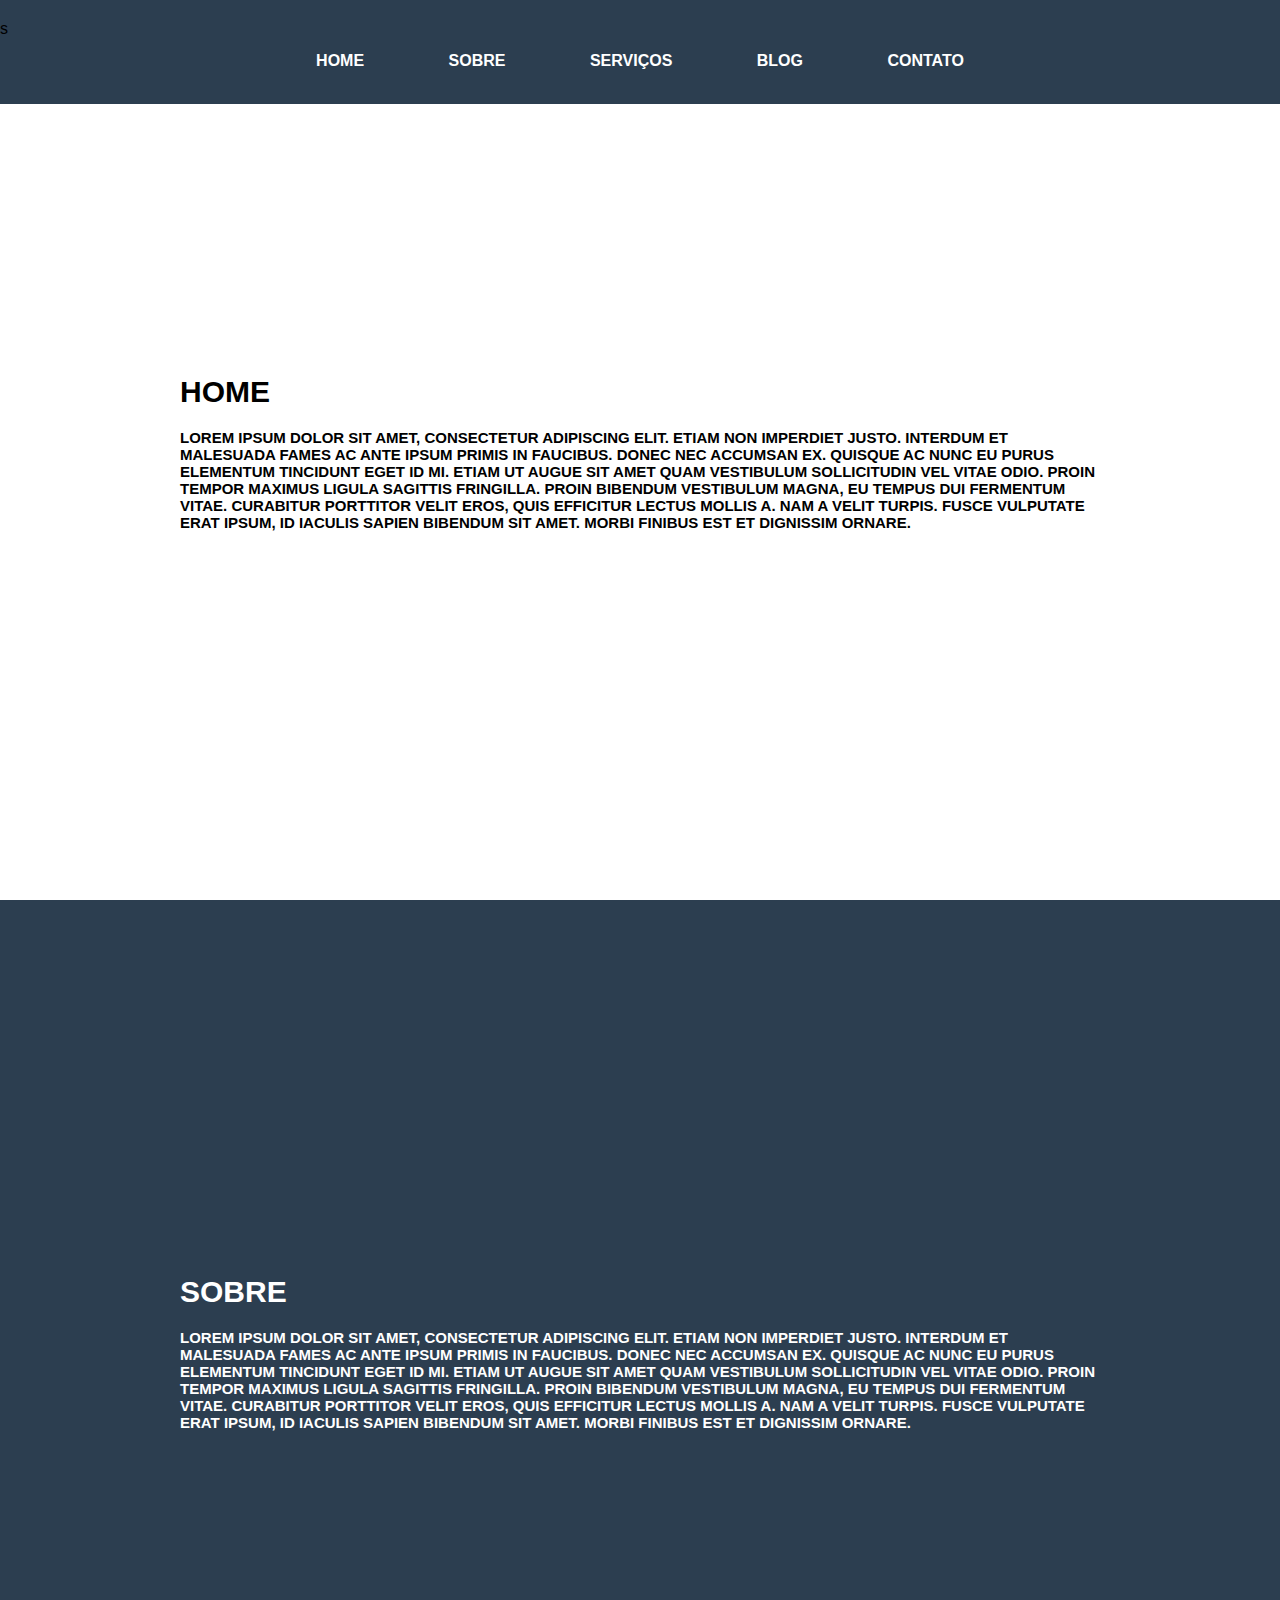
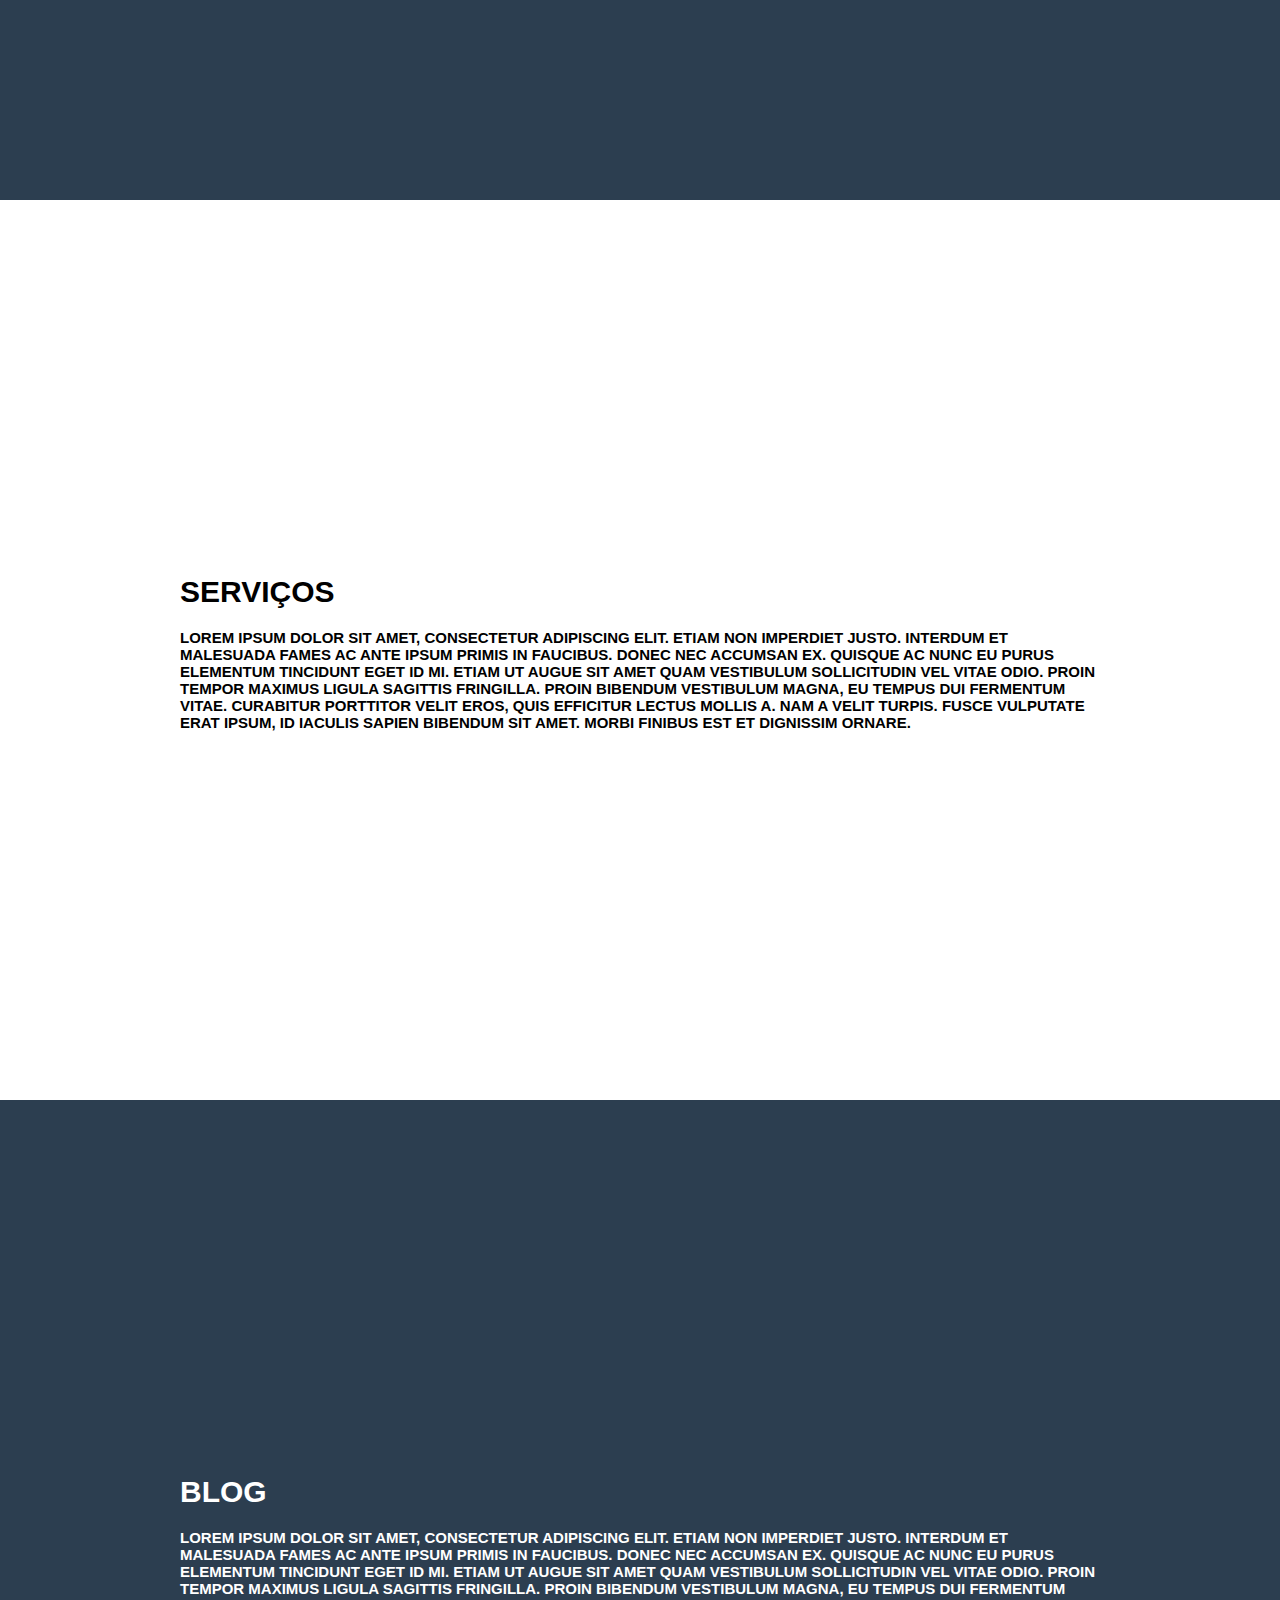
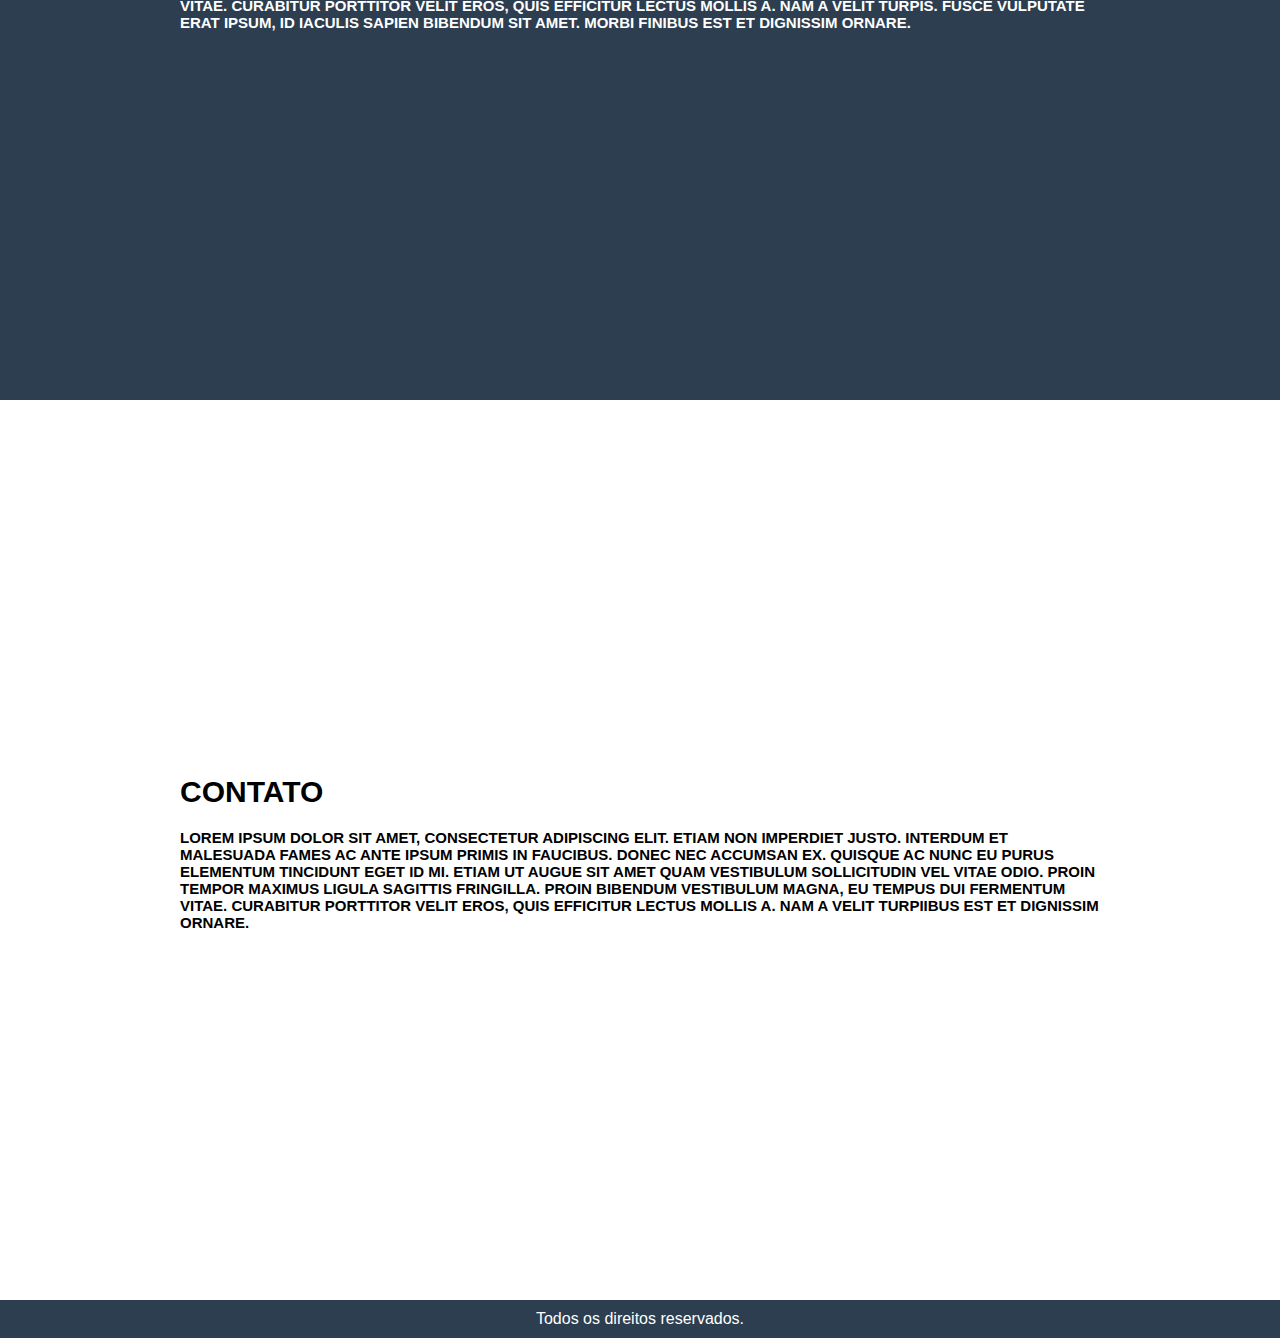
<file: index.html>
<!DOCTYPE html>
<html lang="pt-br">
<head>
	<title>Padrao Anchor</title>
	<meta charset="utf-8">
	<link rel="stylesheet" type="text/css" href="estilo.css">
</head>
<body>
	<div class="menu">s
		<ul>
			<!-- <li><a class="active" href="#home">Home</a></li> -->
			<li><a href="#home">Home</a></li>
			<li><a href="#about">Sobre</a></li>
			<li><a href="#service">Serviços</a></li>
			<li><a href="#blog">Blog</a></li>
			<li><a href="#contact">Contato</a></li>
		</ul>
	</div>
	<section id="home" class="section1">
		<div>
			<H1>Home</H1>
			<p>
				Lorem ipsum dolor sit amet, consectetur adipiscing elit. Etiam non imperdiet justo. Interdum et malesuada fames ac ante ipsum primis in faucibus. Donec nec accumsan ex. Quisque ac nunc eu purus elementum tincidunt eget id mi. Etiam ut augue sit amet quam vestibulum sollicitudin vel vitae odio. Proin tempor maximus ligula sagittis fringilla. Proin bibendum vestibulum magna, eu tempus dui fermentum vitae. Curabitur porttitor velit eros, quis efficitur lectus mollis a. Nam a velit turpis. Fusce vulputate erat ipsum, id iaculis sapien bibendum sit amet. Morbi finibus est et dignissim ornare.
			</p>
		</div>
	</section>
	<section id="about" class="section2">
		<div>
			<H1>Sobre</H1>
			<p>
				Lorem ipsum dolor sit amet, consectetur adipiscing elit. Etiam non imperdiet justo. Interdum et malesuada fames ac ante ipsum primis in faucibus. Donec nec accumsan ex. Quisque ac nunc eu purus elementum tincidunt eget id mi. Etiam ut augue sit amet quam vestibulum sollicitudin vel vitae odio. Proin tempor maximus ligula sagittis fringilla. Proin bibendum vestibulum magna, eu tempus dui fermentum vitae. Curabitur porttitor velit eros, quis efficitur lectus mollis a. Nam a velit turpis. Fusce vulputate erat ipsum, id iaculis sapien bibendum sit amet. Morbi finibus est et dignissim ornare.
			</p>
		</div>
	</section>
	<section id="service" class="section3">
		<div>
			<H1>Serviços</H1>
			<p>
			Lorem ipsum dolor sit amet, consectetur adipiscing elit. Etiam non imperdiet justo. Interdum et malesuada fames ac ante ipsum primis in faucibus. Donec nec accumsan ex. Quisque ac nunc eu purus elementum tincidunt eget id mi. Etiam ut augue sit amet quam vestibulum sollicitudin vel vitae odio. Proin tempor maximus ligula sagittis fringilla. Proin bibendum vestibulum magna, eu tempus dui fermentum vitae. Curabitur porttitor velit eros, quis efficitur lectus mollis a. Nam a velit turpis. Fusce vulputate erat ipsum, id iaculis sapien bibendum sit amet. Morbi finibus est et dignissim ornare.
			</p>
		</div>
	</section>
	<section id="blog" class="section4">
		<div>
			<H1>Blog</H1>
			<p>
				Lorem ipsum dolor sit amet, consectetur adipiscing elit. Etiam non imperdiet justo. Interdum et malesuada fames ac ante ipsum primis in faucibus. Donec nec accumsan ex. Quisque ac nunc eu purus elementum tincidunt eget id mi. Etiam ut augue sit amet quam vestibulum sollicitudin vel vitae odio. Proin tempor maximus ligula sagittis fringilla. Proin bibendum vestibulum magna, eu tempus dui fermentum vitae. Curabitur porttitor velit eros, quis efficitur lectus mollis a. Nam a velit turpis. Fusce vulputate erat ipsum, id iaculis sapien bibendum sit amet. Morbi finibus est et dignissim ornare.
			</p>
		</div>
	</section>
	<section id="contact" class="section5">
		<div>
			<H1>Contato</H1>
			<p>
				Lorem ipsum dolor sit amet, consectetur adipiscing elit. Etiam non imperdiet justo. Interdum et malesuada fames ac ante ipsum primis in faucibus. Donec nec accumsan ex. Quisque ac nunc eu purus elementum tincidunt eget id mi. Etiam ut augue sit amet quam vestibulum sollicitudin vel vitae odio. Proin tempor  maximus ligula sagittis fringilla. Proin bibendum vestibulum magna, eu tempus dui fermentum vitae. Curabitur porttitor velit eros, quis efficitur lectus mollis a. Nam a velit turpiibus est et dignissim ornare.
			</p>
		</div>
	</section>
</body>
<footer>Todos os direitos reservados.</footer>
</html>
</file>
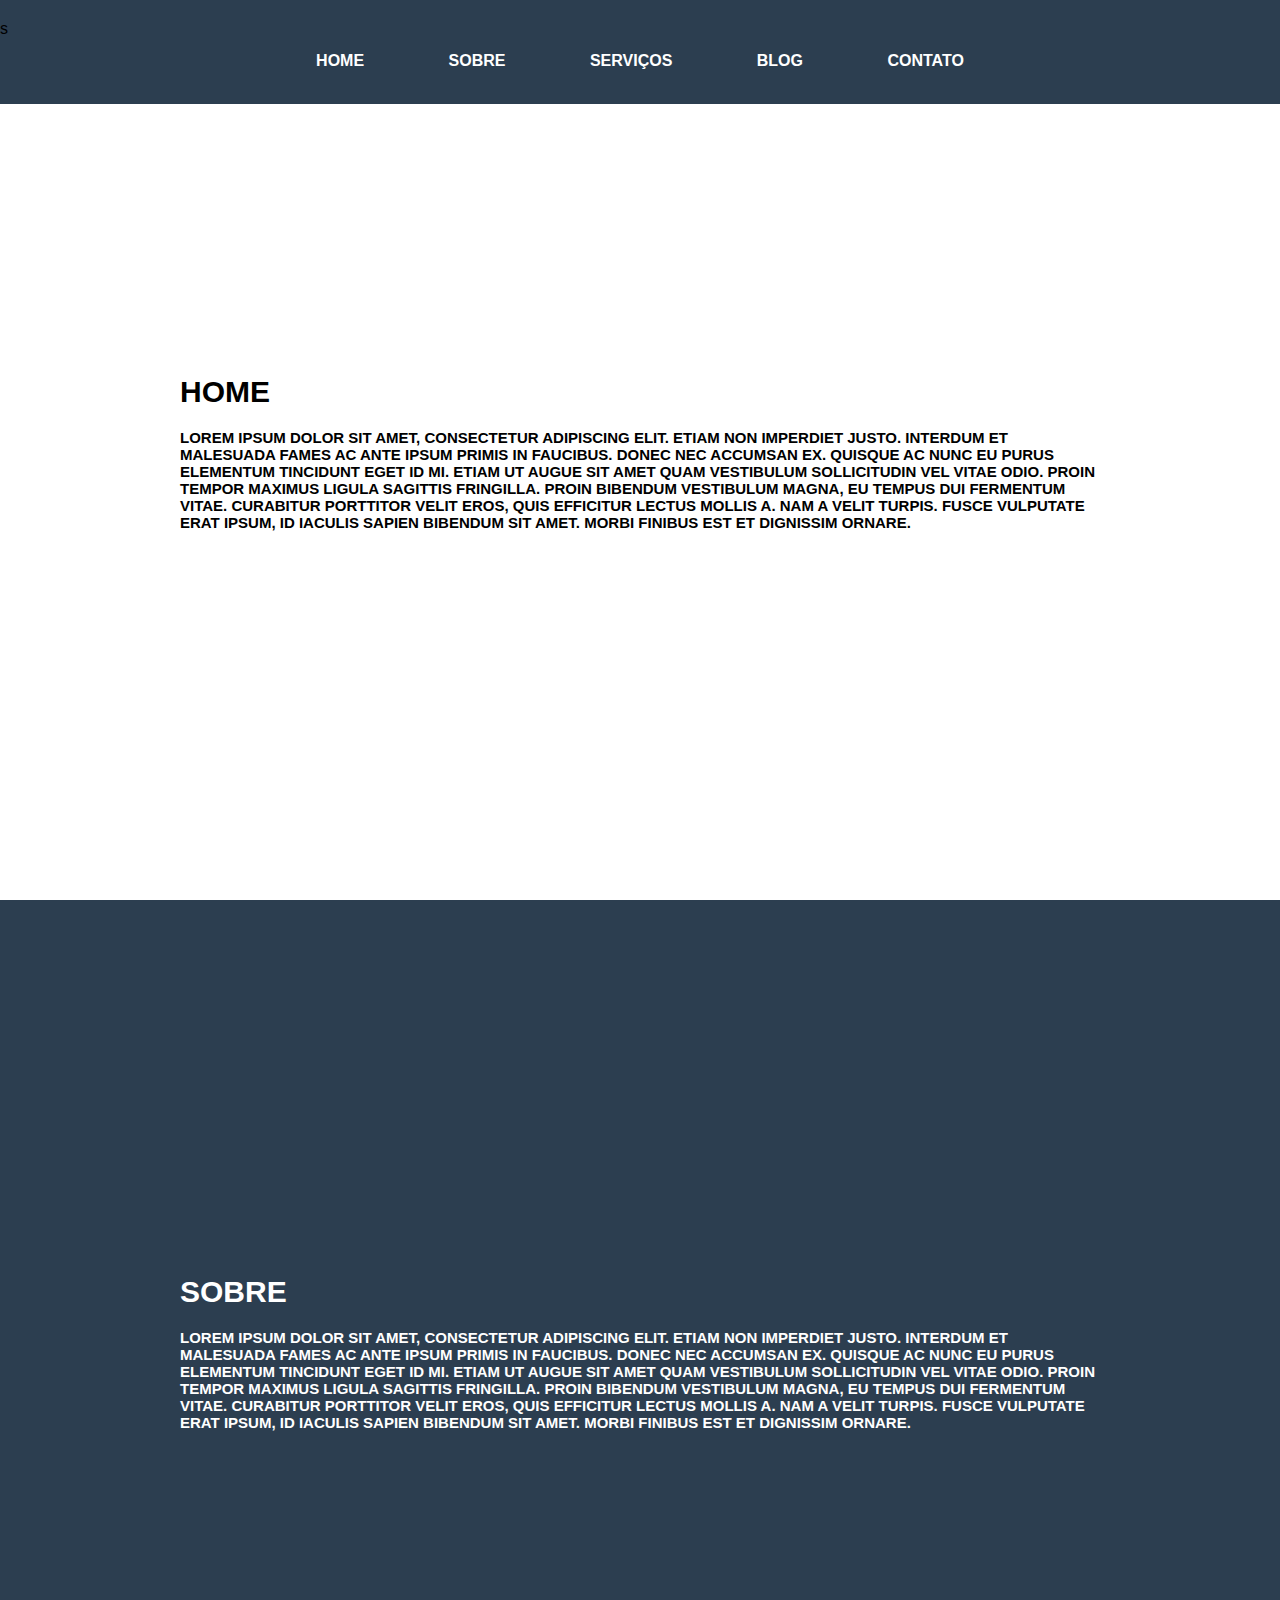
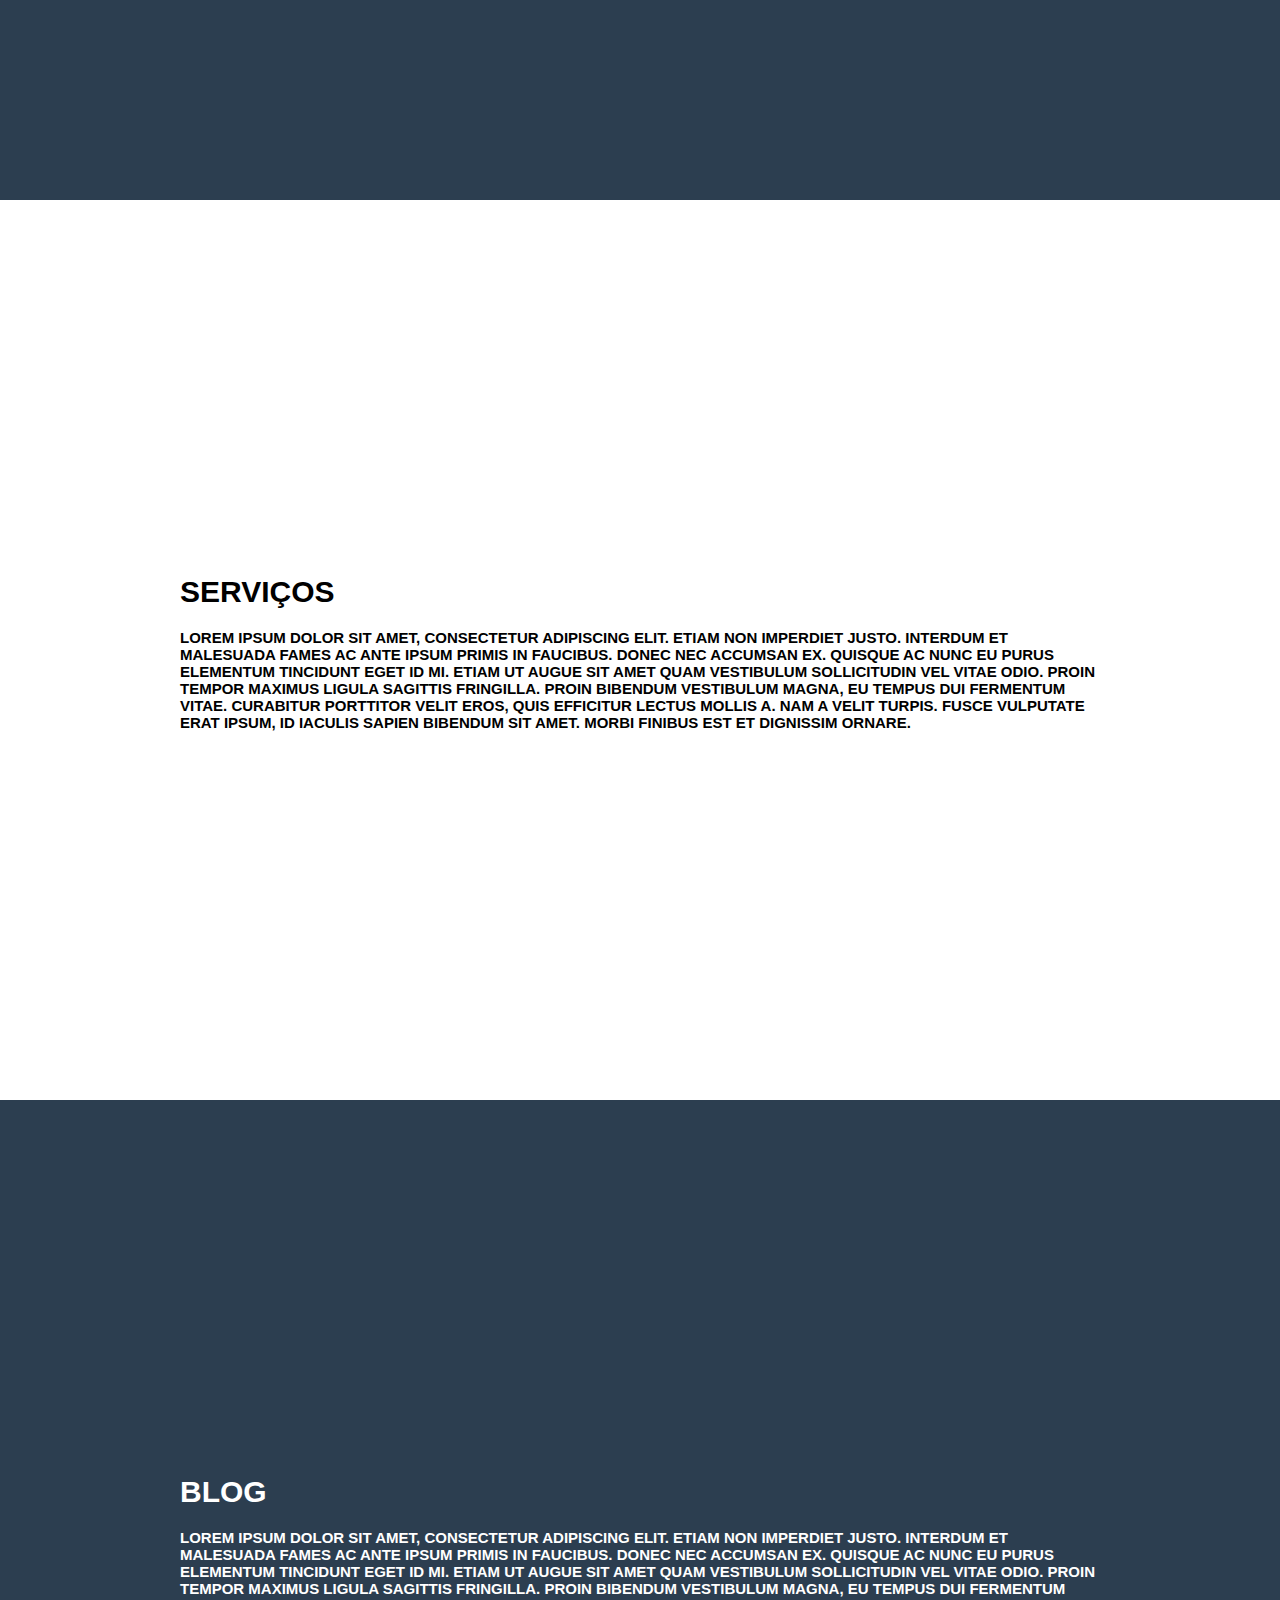
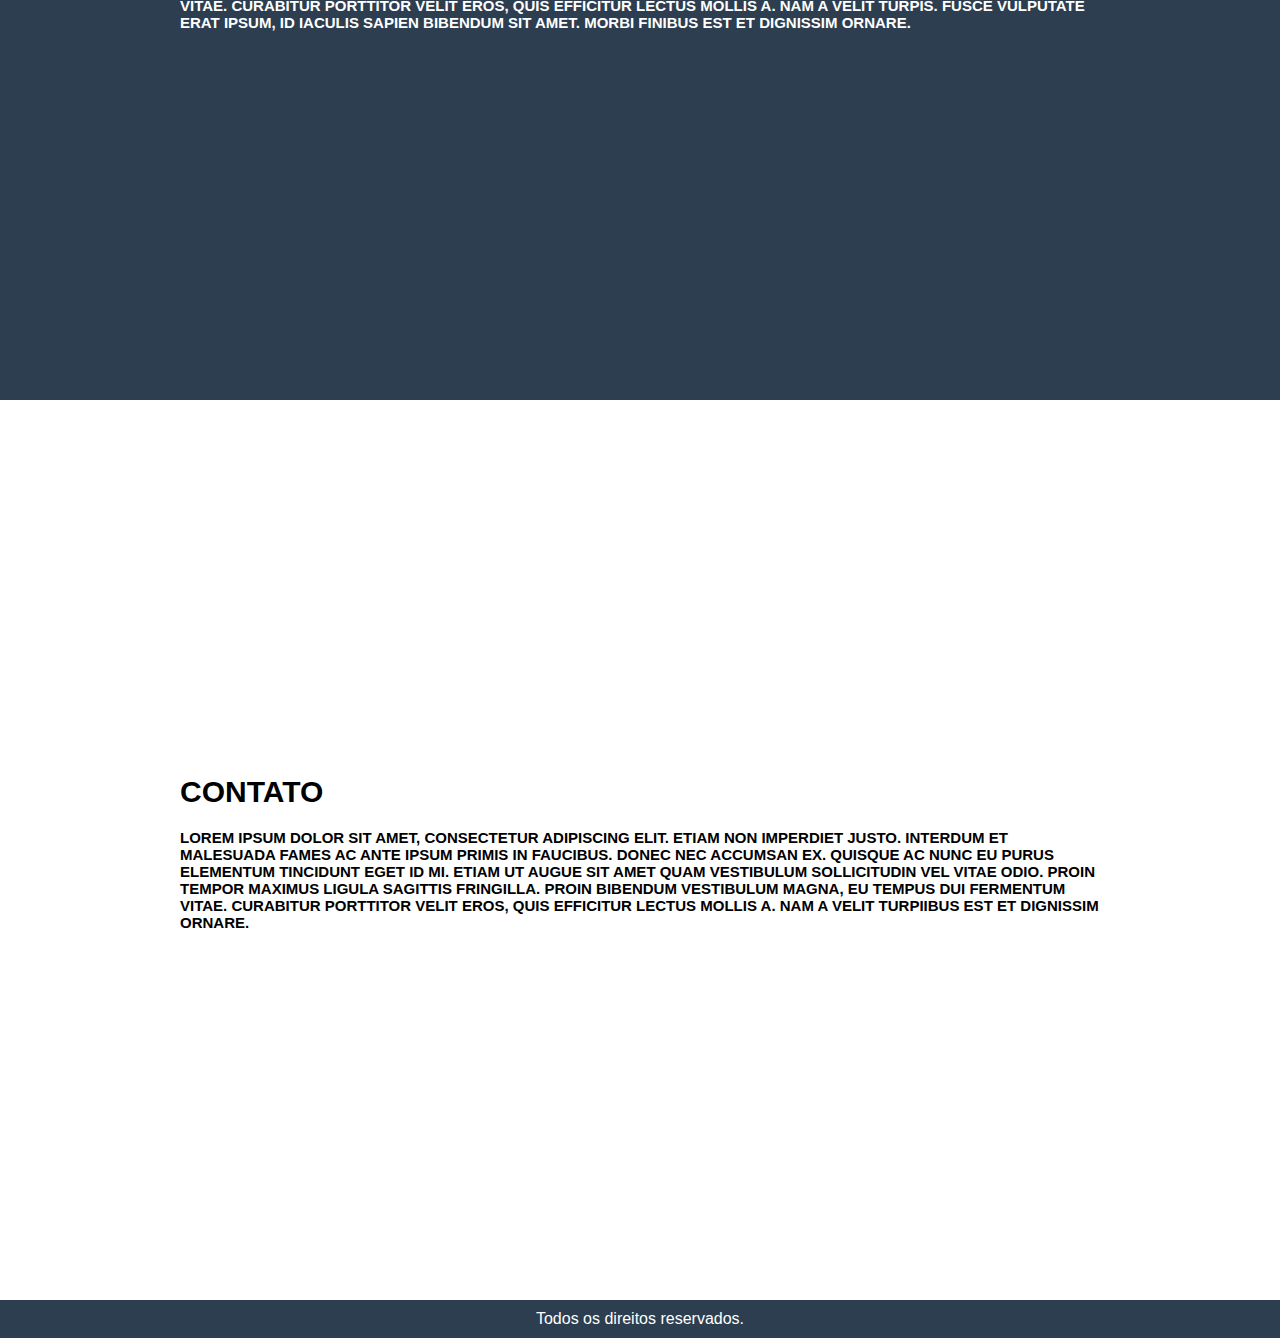
<file: anchor.html>
<!DOCTYPE html>
<html lang="pt-br">
<head>
	<title>Padrao Anchor</title>
	<meta charset="utf-8">
	<link rel="stylesheet" type="text/css" href="estilo.css">
</head>
<body>
	<div class="menu">s
		<ul>
			<!-- <li><a class="active" href="#home">Home</a></li> -->
			<li><a href="#home">Home</a></li>
			<li><a href="#about">Sobre</a></li>
			<li><a href="#service">Serviços</a></li>
			<li><a href="#blog">Blog</a></li>
			<li><a href="#contact">Contato</a></li>
		</ul>
	</div>
	<section id="home" class="section1">
		<div>
			<H1>Home</H1>
			<p>
				Lorem ipsum dolor sit amet, consectetur adipiscing elit. Etiam non imperdiet justo. Interdum et malesuada fames ac ante ipsum primis in faucibus. Donec nec accumsan ex. Quisque ac nunc eu purus elementum tincidunt eget id mi. Etiam ut augue sit amet quam vestibulum sollicitudin vel vitae odio. Proin tempor maximus ligula sagittis fringilla. Proin bibendum vestibulum magna, eu tempus dui fermentum vitae. Curabitur porttitor velit eros, quis efficitur lectus mollis a. Nam a velit turpis. Fusce vulputate erat ipsum, id iaculis sapien bibendum sit amet. Morbi finibus est et dignissim ornare.
			</p>
		</div>
	</section>
	<section id="about" class="section2">
		<div>
			<H1>Sobre</H1>
			<p>
				Lorem ipsum dolor sit amet, consectetur adipiscing elit. Etiam non imperdiet justo. Interdum et malesuada fames ac ante ipsum primis in faucibus. Donec nec accumsan ex. Quisque ac nunc eu purus elementum tincidunt eget id mi. Etiam ut augue sit amet quam vestibulum sollicitudin vel vitae odio. Proin tempor maximus ligula sagittis fringilla. Proin bibendum vestibulum magna, eu tempus dui fermentum vitae. Curabitur porttitor velit eros, quis efficitur lectus mollis a. Nam a velit turpis. Fusce vulputate erat ipsum, id iaculis sapien bibendum sit amet. Morbi finibus est et dignissim ornare.
			</p>
		</div>
	</section>
	<section id="service" class="section3">
		<div>
			<H1>Serviços</H1>
			<p>
			Lorem ipsum dolor sit amet, consectetur adipiscing elit. Etiam non imperdiet justo. Interdum et malesuada fames ac ante ipsum primis in faucibus. Donec nec accumsan ex. Quisque ac nunc eu purus elementum tincidunt eget id mi. Etiam ut augue sit amet quam vestibulum sollicitudin vel vitae odio. Proin tempor maximus ligula sagittis fringilla. Proin bibendum vestibulum magna, eu tempus dui fermentum vitae. Curabitur porttitor velit eros, quis efficitur lectus mollis a. Nam a velit turpis. Fusce vulputate erat ipsum, id iaculis sapien bibendum sit amet. Morbi finibus est et dignissim ornare.
			</p>
		</div>
	</section>
	<section id="blog" class="section4">
		<div>
			<H1>Blog</H1>
			<p>
				Lorem ipsum dolor sit amet, consectetur adipiscing elit. Etiam non imperdiet justo. Interdum et malesuada fames ac ante ipsum primis in faucibus. Donec nec accumsan ex. Quisque ac nunc eu purus elementum tincidunt eget id mi. Etiam ut augue sit amet quam vestibulum sollicitudin vel vitae odio. Proin tempor maximus ligula sagittis fringilla. Proin bibendum vestibulum magna, eu tempus dui fermentum vitae. Curabitur porttitor velit eros, quis efficitur lectus mollis a. Nam a velit turpis. Fusce vulputate erat ipsum, id iaculis sapien bibendum sit amet. Morbi finibus est et dignissim ornare.
			</p>
		</div>
	</section>
	<section id="contact" class="section5">
		<div>
			<H1>Contato</H1>
			<p>
				Lorem ipsum dolor sit amet, consectetur adipiscing elit. Etiam non imperdiet justo. Interdum et malesuada fames ac ante ipsum primis in faucibus. Donec nec accumsan ex. Quisque ac nunc eu purus elementum tincidunt eget id mi. Etiam ut augue sit amet quam vestibulum sollicitudin vel vitae odio. Proin tempor  maximus ligula sagittis fringilla. Proin bibendum vestibulum magna, eu tempus dui fermentum vitae. Curabitur porttitor velit eros, quis efficitur lectus mollis a. Nam a velit turpiibus est et dignissim ornare.
			</p>
		</div>
	</section>
</body>
<footer>Todos os direitos reservados.</footer>
</html>
</file>
<file: estilo.css>
html, body {
	margin: 0;
	padding: 0;
	font-family: sans-serif;
	scroll-behavior: smooth;
}

.menu{
	background: #2c3e50;
	padding: 20px 0;
	
	/* menu fixo */ 
	position: fixed; 
	width: 100%; 
}

.menu ul{
	margin: 0;
	padding: 0;
	text-align: center;
}

.menu ul li{
	list-style: none;
	margin: 0 20px;
	display: inline;
}

.menu ul li a{
	color: #fff;
	font-size: 1em;
	line-height: 1em;
	text-transform: uppercase;
	text-decoration: none;
	padding: 15px 20px;
	display: inline-block;
	font-weight: 700;
	transition: 0.5s;
}

.menu ul li a.active{
	background: white;
	color: #2c3e50;
}

.menu ul li:hover a{
	background: white;
	color: #2c3e50;
}

.section1, .section2, .section3, .section4, .section5 {
	min-height: 100vh;
	display: flex;
	justify-content: center;
	align-items: center;
	font-size: 15px;
	text-transform: uppercase;
	font-weight: 700;
	color: black;
}

div{
	padding: 180px;	
}

section:nth-child(odd){
	background: #2c3e50;
	color: white;
}

footer{
	text-align: center;
	background: #2c3e50;
	color: white;
	padding: 10px;
}
</file>
